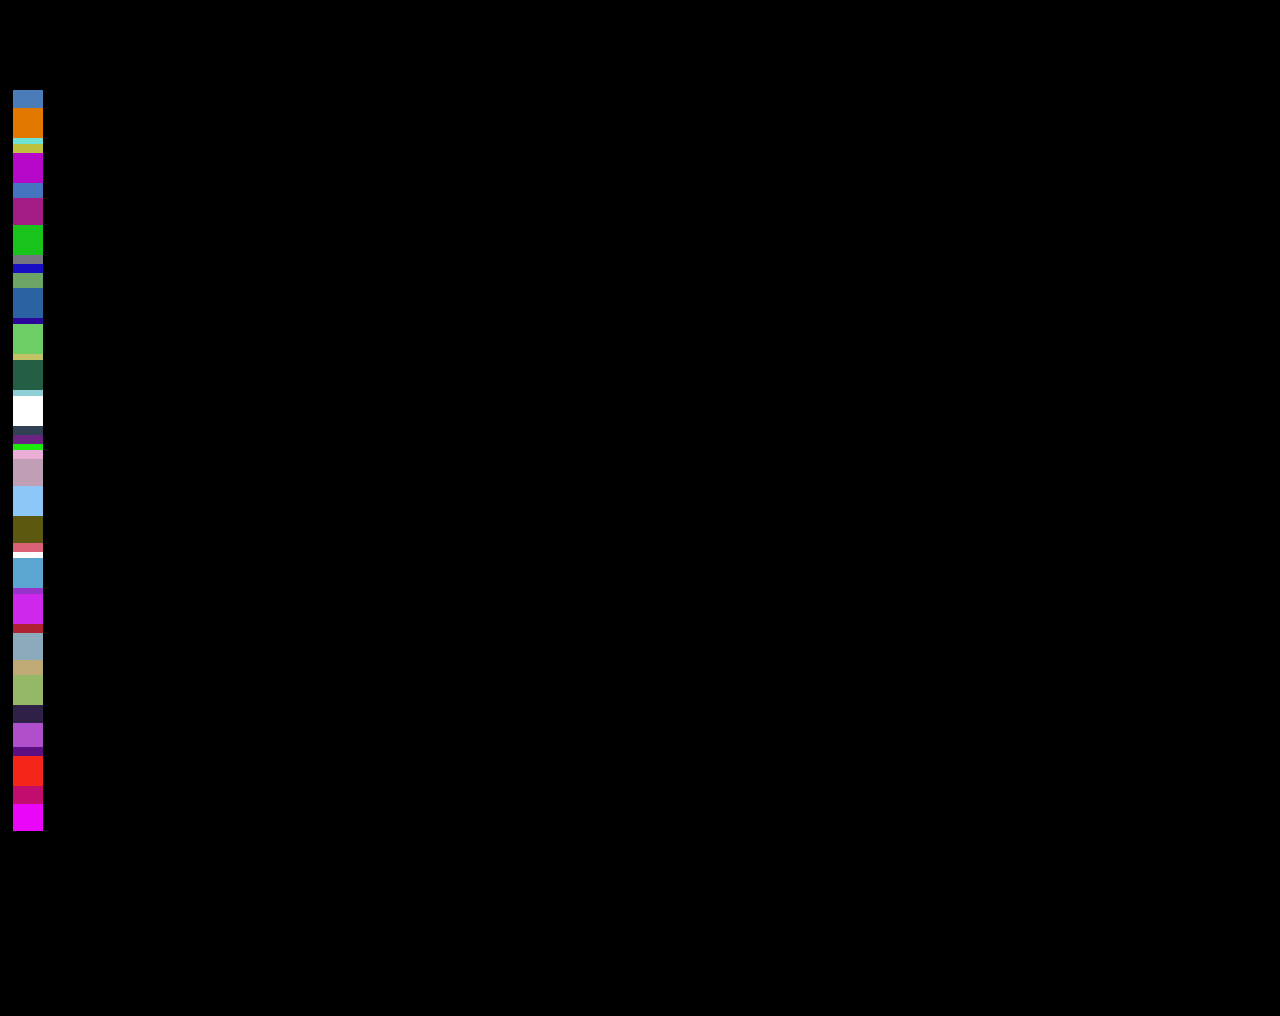
<file: colorflow/colorflow.html>
<!DOCTYPE html>
<html lang="en">
<head>
    <meta charset="UTF-8">
    <meta http-equiv="X-UA-Compatible" content="IE=edge">
    <meta name="viewport" content="width=device-width, initial-scale=1.0">
    <title>.:animatey css:.</title>
    <link rel="stylesheet" href="styles.css">
    <script src="main.js"></script>
    <link
        rel="stylesheet"
        href="https://cdnjs.cloudflare.com/ajax/libs/animate.css/4.1.1/animate.min.css"
    />
</head>
<body onload="load();">
    <div style="height: 1000px;"></div>
    <div class="blockdiv animate__animated animate__backOutRight"></div>
</body>
</html>
</file>
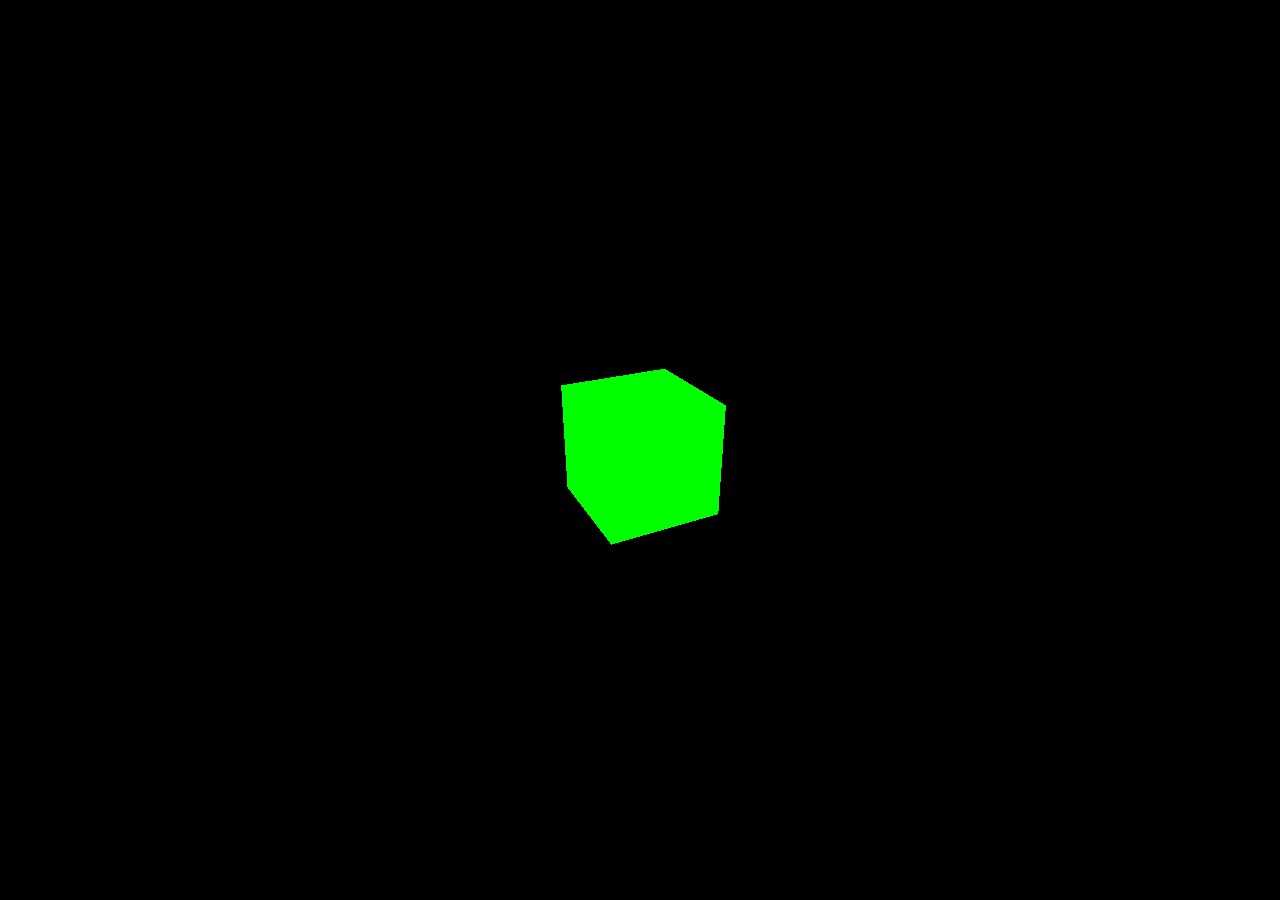
<file: intodimensions/dimensions.html>
<!DOCTYPE html>
<html>
	<head>
		<meta charset="utf-8">
		<title>Into Dimensions</title>
		<style>
			body { margin: 0; }
		</style>
	</head>
	<body>
		<script src="js/three.js"></script>
		<script>
			const scene = new THREE.Scene();
            const camera = new THREE.PerspectiveCamera( 75, window.innerWidth / window.innerHeight, 0.1, 1000 );

            const renderer = new THREE.WebGLRenderer();
            renderer.setSize( window.innerWidth, window.innerHeight );
            document.body.appendChild( renderer.domElement );

            const geometry = new THREE.BoxGeometry();
            const material = new THREE.MeshBasicMaterial( { color: 0x00ff00 } );
            const cube = new THREE.Mesh( geometry, material );
            scene.add( cube );

            camera.position.z = 5;

            function animate() {
                requestAnimationFrame( animate );
                cube.rotation.x += 0.01;
                cube.rotation.y += 0.01;
                renderer.render( scene, camera );
            }
            animate();

		</script>
	</body>
</html>
</file>
<file: colorflow/styles.css>
body {
    background-color: black;
    color: burlywood;
    font-family: 'Courier New', Courier, monospace;
    
}

h1 {
    text-align: center;
    /* animation: infinite; */
}

div {
    text-align: center;
}

.blockdiv {
    background-color: white;
    width: 30px;

    position: absolute;
    top: 80%;
    left: 1%;
    height: 30px;
    width: 30px;
    z-index: 99;

    animation: infinite;

}
</file>
